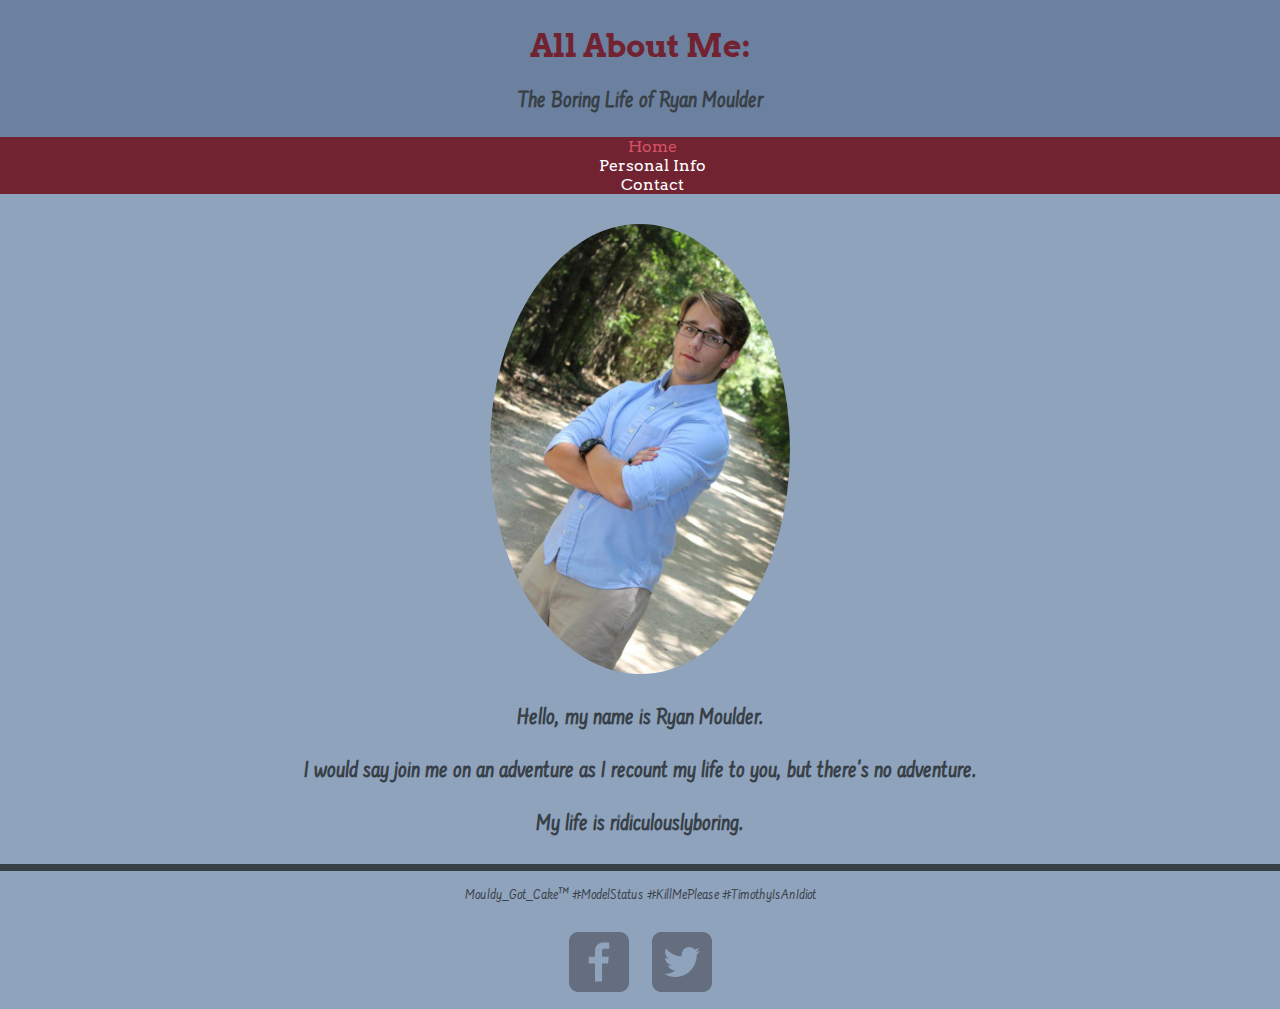
<file: project/index.html>
<!DOCTYPE html>
<html>
<head>
  <meta charset="utf-8"> 
  <meta name="viewport" content="width=device-width, initial-scale=1.0">
  <title>All About Me | Ryan Moulder</title>
  <link rel="stylesheet" href="css/normalize.css">
  <link href="https://fonts.googleapis.com/css?family=Arvo|Farsan" rel="stylesheet">
  <link rel="stylesheet" href="css/main.css">
</head>
<body>
  <header>
    <h1>All About Me:</h1>
    <h2>The Boring Life of Ryan Moulder</h2>
    <nav>
    <ul>
      <li><a href="index.html" class="selected">Home</a></li>
      <li><a href=" about.html">Personal Info</a></li>
      <li><a href="contact.html">Contact</a></li>
    </ul>
    </nav>
  </header>
  <center><img src="img/ryan_moulder.jpg" id="profile" alt="Ryan Moulder"></center>
  <section>
    <p class="hell">Hello, my name is Ryan Moulder.</p>
    <p class="hell">I would say join me on an adventure as I recount my life to you, but there's no adventure.</p>
    <p class="hell">My life is ridiculouslyboring.</p>  
  </section>
  <footer>
    <p>Mouldy_Got_Cake&trade; #ModelStatus #KillMePlease #TimothyIsAnIdiot</p>
    <a href="https://www.facebook.com/ryan.moulder.12"><img src="img/facebook-wrap.png" id="facebook" alt="Facebook Icon"></a>
    <a href="https://twitter.com/moulder_ryan"><img src="img/twitter-wrap.png" id="twitter" alt="Twitter Icon"></a>
   </footer>
  


</body>
</html>
</file>
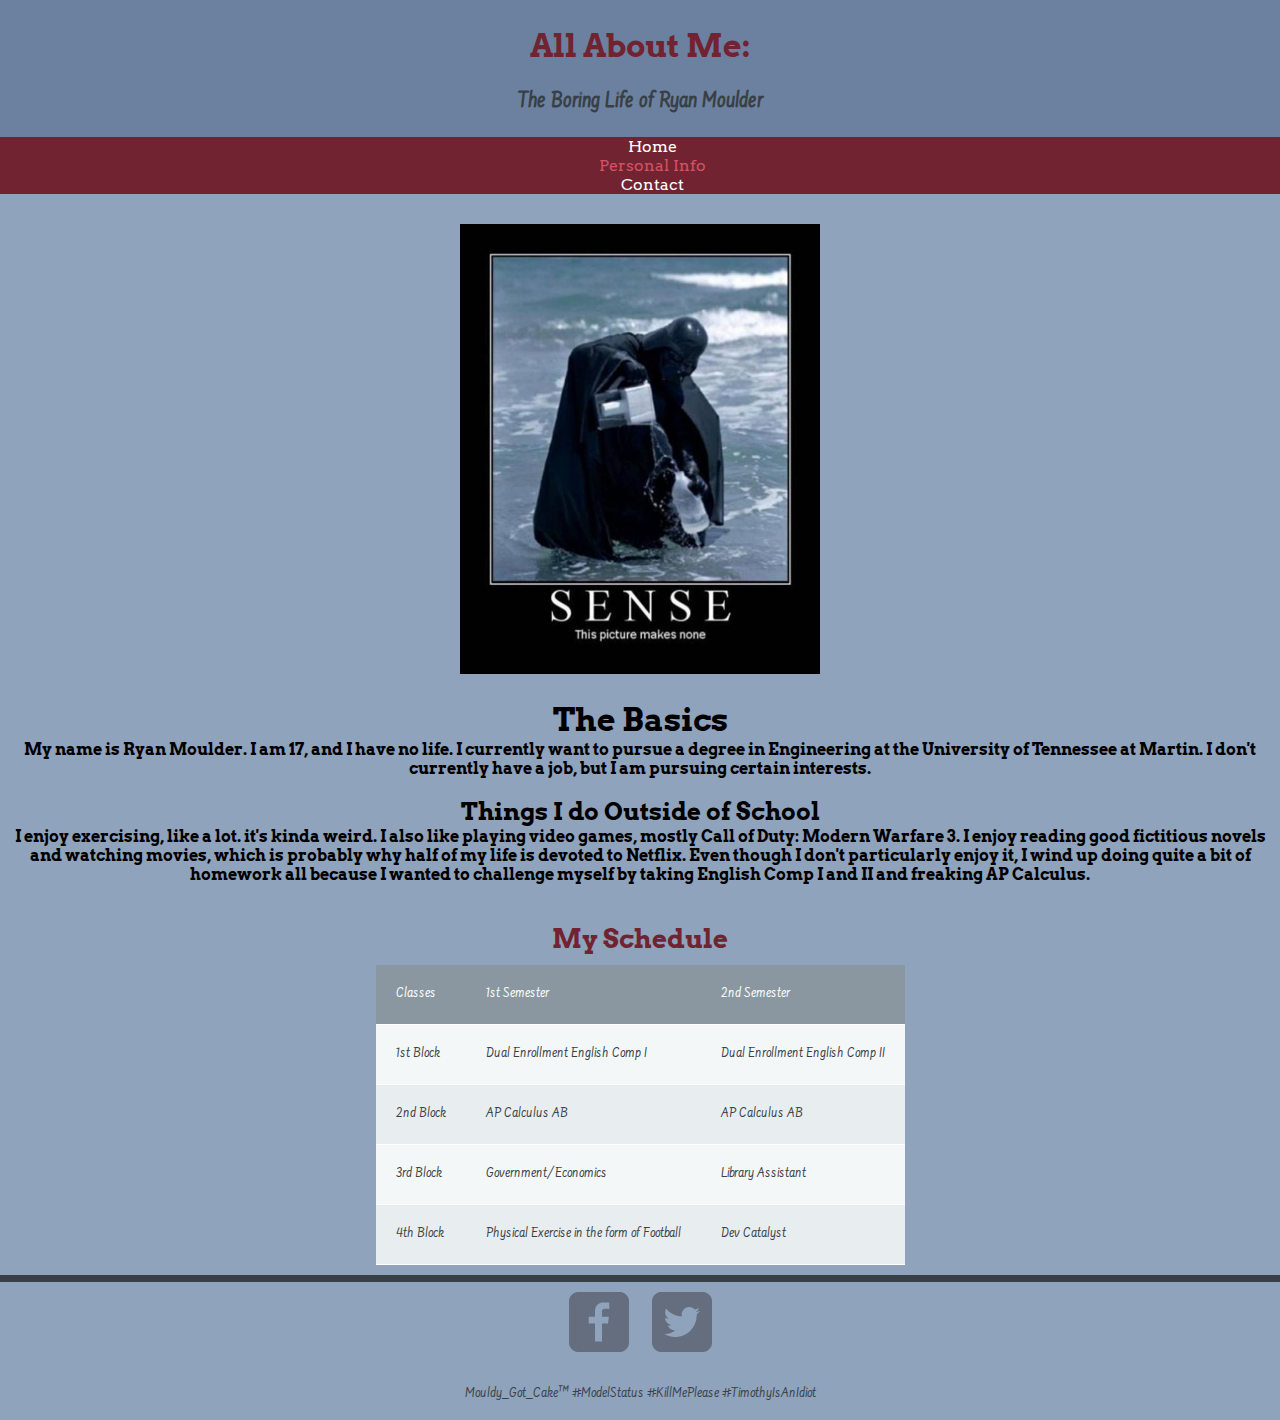
<file: project/about.html>
<!DOCTYPE html>
<hmtl>
<head>
 <meta charset="utf-8">
  <link rel="stylesheet" href="css/normalize.css">
  <link href="https://fonts.googleapis.com/css?family=Arvo|Farsan" rel="stylesheet">
  <link rel="stylesheet" href="css/main.css">
</head>
<body>
  <header>
    <h1>All About Me:</h1>
    <h2>The Boring Life of Ryan Moulder</h2>
    <nav>
    <ul>
      <li><a href="index.html">Home</a></li>
      <li><a href=" about.html" class="selected">Personal Info</a></li>
      <li><a href="contact.html">Contact</a></li>
    </ul>
    </nav>
  </header> 
  <center><img src="img/Darth_Vader_No_Sense.jpg" id="about" alt="Darth Vader Pouring water from a pitcher into  a plastic bottle in the ocean"></center><br>
  <section>
    <h1 class="pickle">The Basics</h1>
    <p class="pickle">My name is Ryan Moulder. I am 17, and I have no life. I currently want to pursue a degree in Engineering at the University of Tennessee at Martin. I don't currently have a job, but I am pursuing certain interests.</p><br>
    <h2 class="pickle">Things I do Outside of School</h2>
    <p class="pickle">I enjoy exercising, like a lot. it's kinda weird. I also like playing video games, mostly Call of Duty: Modern Warfare 3. I enjoy reading good fictitious novels and watching movies, which is probably why half of my life is devoted to Netflix. Even though I don't particularly enjoy it, I wind up doing quite a bit of homework all because I wanted to challenge myself by taking English Comp I and II and freaking AP Calculus.</p>
  </section><br>
  <table>
    <caption>My Schedule</caption>
    <thead>
    <tr>
     <th scope="col">Classes</th>
     <th scope="col">1st Semester</th>
     <th scope="col">2nd Semester</th> 
    </tr>
    </thead>
    <tbody>
    <tr>
      <th scope="row">1st Block</th>
      <td>Dual Enrollment English Comp I</td>
      <td>Dual Enrollment English Comp II</td>
    </tr>
    <tr>
      <th scope="row">2nd Block</th>
      <td>AP Calculus AB</td>
      <td>AP Calculus AB</td>
    </tr>
    <tr>
      <th scope="row">3rd Block</th>
      <td>Government/Economics</td>
      <td>Library Assistant</td>
    </tr>
    <tr>
      <th scope="row">4th Block</th>  
      <td>Physical Exercise in the form of Football</td>
      <td>Dev Catalyst</td>
    </tr>
    </tbody>  
  </table>
  <footer>
    <a href="https://www.facebook.com/ryan.moulder.12"><img src="img/facebook-wrap.png" id="facebook" alt="Facebook Icon"></a>
    <a href="https://twitter.com/moulder_ryan"><img src="img/twitter-wrap.png" id="twitter" alt="Twitter Icon"></a>
    <p>Mouldy_Got_Cake&trade; #ModelStatus #KillMePlease #TimothyIsAnIdiot</p>
  </footer>
  
</body>
</hmtl>
</file>
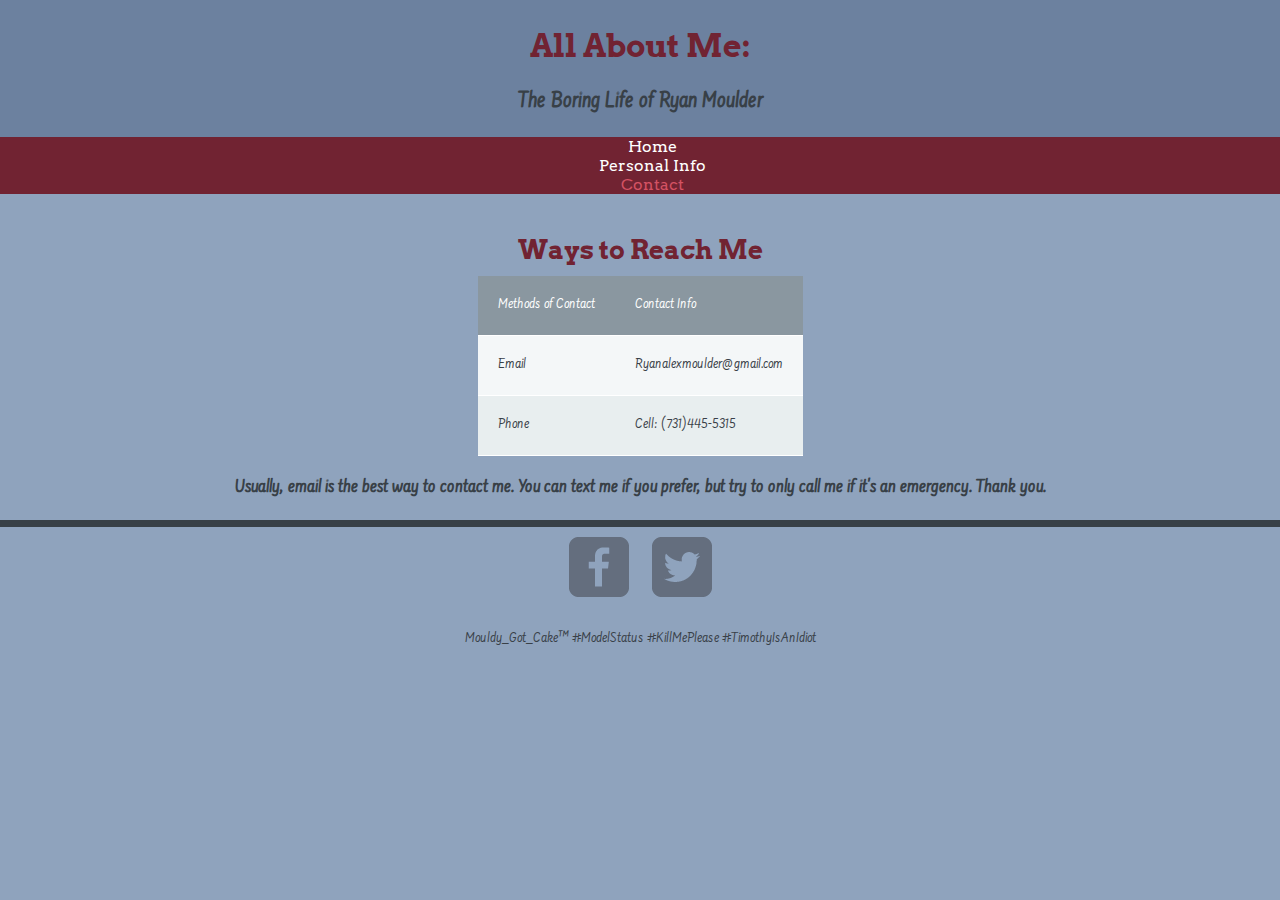
<file: project/contact.html>
<!DOCTYPE html>
<hmtl>
<head>
 <meta charset="utf-8">
  <link rel="stylesheet" href="css/normalize.css">
 <link href="https://fonts.googleapis.com/css?family=Arvo|Farsan" rel="stylesheet">
 <link rel="stylesheet" href="css/main.css">
</head>
<body>
  <header>
    <h1>All About Me:</h1>
    <h2>The Boring Life of Ryan Moulder</h2>
    <nav>
    <ul>
      <li><a href="index.html">Home</a></li>
      <li><a href=" about.html">Personal Info</a></li>
      <li><a href="contact.html" class="selected">Contact</a></li>
    </ul>
    </nav>
  </header>
  <table>
    <caption>Ways to Reach Me</caption>
    <thead>
    <tr>
     <th scope="col">Methods of Contact</th>
     <th scope="col">Contact Info</th> 
    </tr>
    </thead>
    <tbody>
    <tr>
      <th scope="row">Email</th>
      <td>Ryanalexmoulder@gmail.com</td>
    </tr>
    <tr>
      <th scope="row">Phone</th>
      <td>
        Cell: (731)445-5315
      </td>
    </tr>
    </tbody>  
  </table>
  <p class="tuna">Usually, email is the best way to contact me. You can text me if you prefer, but try to only call me if it's an emergency. Thank you.</p>
  <footer>
    <a href="https://www.facebook.com/ryan.moulder.12"><img src="img/facebook-wrap.png" id="facebook" alt="Facebook Icon"></a>
    <a href="https://twitter.com/moulder_ryan"><img src="img/twitter-wrap.png" id="twitter" alt="Twitter Icon"></a>
    <p>Mouldy_Got_Cake&trade; #ModelStatus #KillMePlease #TimothyIsAnIdiot</p>
  </footer>
  
  
  
  
  
  
</body>
</hmtl>
</file>
<file: project/css/main.css>
/********************************
Body
********************************/
#about {
  max-height: 450px;
}
.tuna {
  text-align: center;
  font-weight: bold;
  font-size: 1.25em;
}
.pickle {
  text-align:center;
  font-family: 'Arvo', sans-serif;
  margin: 0 10px 0 10px;
  color: #000;
  
  
}
body {
  background-color: #8fa3bd;
}
#profile {
  max-height: 450px; 
  max-width: 100%;
  margin: 0 auto; 
  border-radius: 100%;
}
section p {
  text-align: center;
  font-weight: 800;
}
/*********************************
Heading
*********************************/
header {
  background-color: #6c819f;
  margin: 0 0 30px 0; 
  padding-top: 5px;
  
}
h1 {
  font-family: 'Arvo', sans-serif;
  color: #712332;
  text-align: center;
}

h2 {
  font-family: 'Farsan', cursive;
  font-weight: 600;
  text-align: center;
}
/********************************
Navigation
********************************/
nav ul {
  display: block;
  text-align: center;
}
nav li {
 padding-right: 15px;
}
nav {
  background-color: #712332;
}
nav li, nav a, nav a:visited {
font-family: 'Arvo', sans-serif;
text-decoration: none;
color: white;
}
nav a.selected, nav a:hover {
  color: #d45263;
}
footer {
text-align: center;
border-top-style: solid;
border-width: 7.5px;
}
#facebook {
  padding: 10px;
 
}
#twitter {
  padding: 10px;
 /******************************
  Table
 ******************************/ 
}
*, *:before, *:after {
  -moz-box-sizing: border-box;
  -webkit-box-sizing: border-box;
  box-sizing: border-box;
}

body {
  font-family: 'Farsan', cursive;
  color: #384047;
}

table {
  max-width: 960px;
  margin: 10px auto;
}

caption {
  font-size: 1.6em;
  font-weight: 400;
  padding: 10px 0;
  text-align: center;
  font-family: 'Arvo', cursive;
}

thead th {
  font-weight: 400;
  background: #8a97a0;
  color: #FFF;
}

tr {
  background: #f4f7f8;
  border-bottom: 1px solid #FFF;
  margin-bottom: 5px;
}

tr:nth-child(even) {
  background: #e8eeef;
}

th, td {
  text-align: left;
  padding: 20px;
  font-weight: 300;
}

tfoot tr {
  background: none;
}

tfoot td {
  padding: 10px 2px;
  font-size: 0.8em;
  font-style: italic;
  color: #8a97a0;
}
#contactP {
  text-align:center;
  font-family: 'Arvo', sans-serif;
}
.hell {
  font-size: 1.5em;
}
caption {
  color: #712332;
  font-weight:bold;
}
</file>
